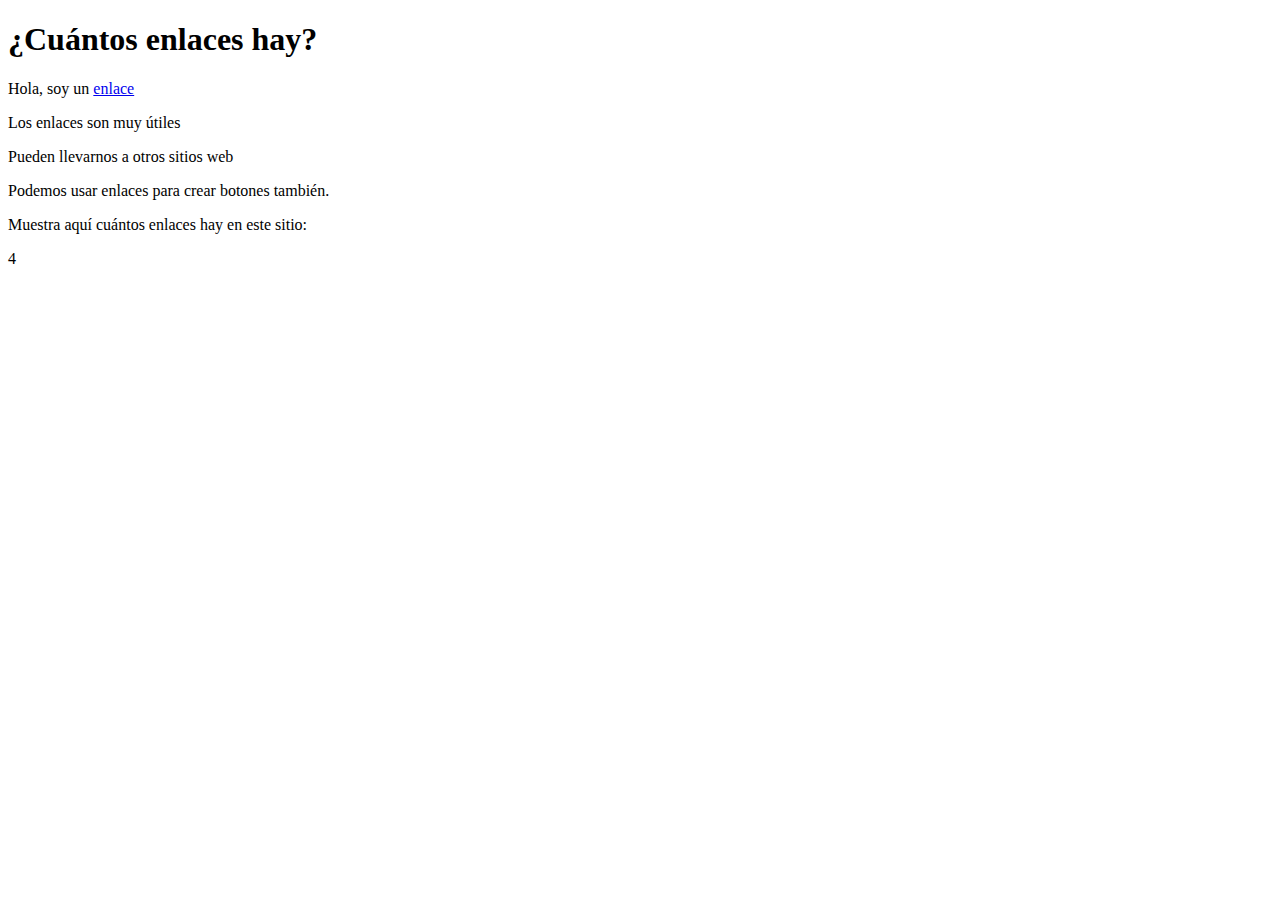
<file: DOM-ejercicio1/index.html>
<!DOCTYPE html>
<html lang="en">
<head>
	<meta charset="UTF-8">
	<title>Número de enlaces</title>
</head>
<body>
	
	<h1>¿Cuántos enlaces hay?</h1>
	<p>Hola, soy un <a href="#" name="enlace1">enlace</a></p>
	<p>Los <a name="enlace2">enlaces</a> son muy útiles</p>
	<p>Pueden llevarnos a otros <a name="enlace3">sitios</a> web</p>
	<p>Podemos usar <a name="enlace4">enlaces</a> para crear botones también.</p>

	<p>Muestra aquí cuántos enlaces hay en este sitio:</p>
	<span id="num_enlaces"></span>
	
	<script>
		var enlace = document.getElementsByTagName("a");
		document.getElementById("num_enlaces").innerHTML = enlace.length;
	</script>
</body>
</html>
</file>
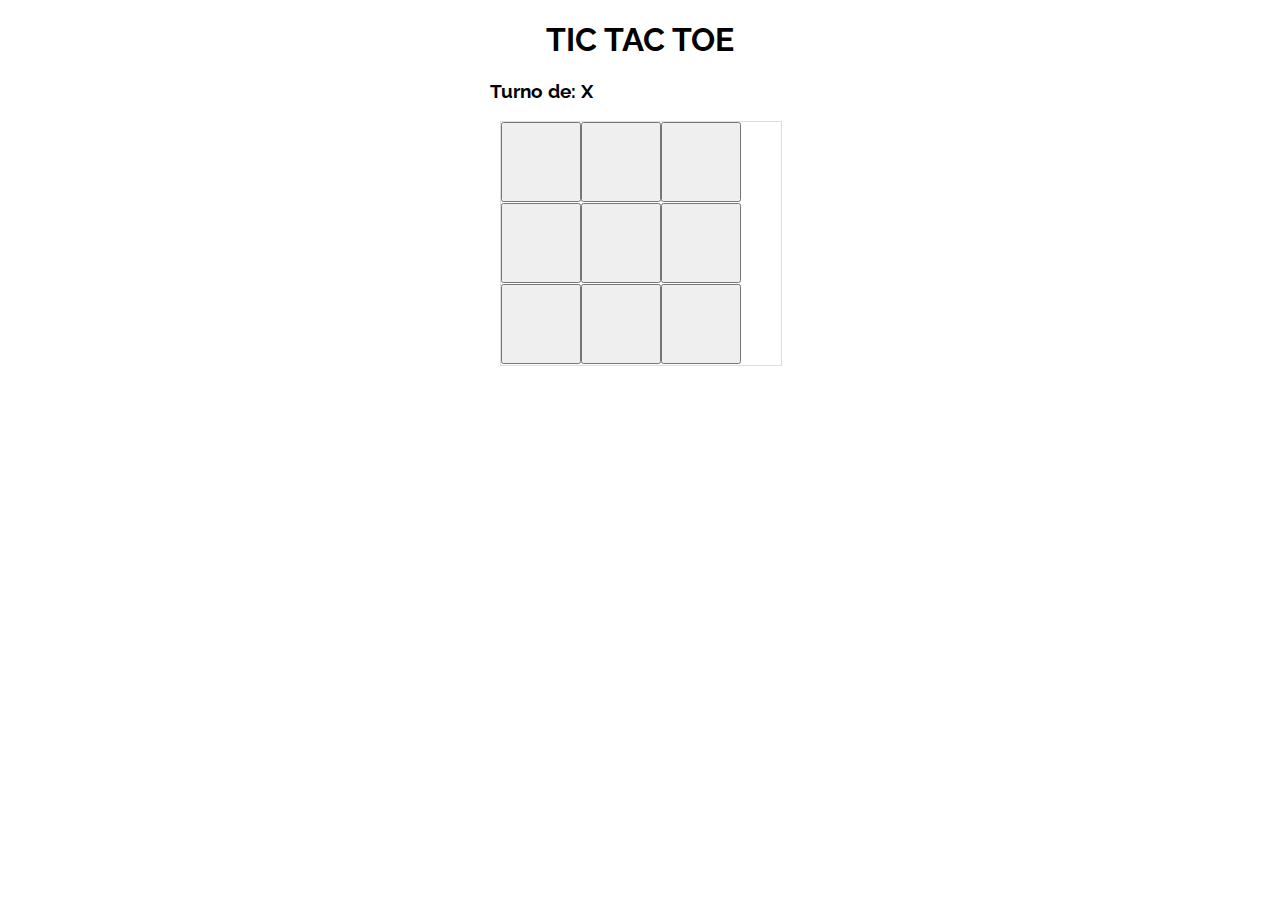
<file: tic tac toe/index.html>
<!DOCTYPE html>
<html lang="en">
<head>
	<meta charset="UTF-8">
	<title>TIC TAC TOE</title>
	<link href="https://fonts.googleapis.com/css?family=Raleway" rel="stylesheet">
	<link rel="stylesheet" href="assets/css/main.css">
</head>
<body>
	<div class="content">
		<h1>TIC TAC TOE</h1>
		<h3>Turno de: <span id="turno">X</span></h3>
		<div class="tablero" id="tablero">
			<!--<button class="btn" type="button" id="0">X</button>
			<button class="btn" type="button" id="1">X</button>
			<button class="btn" type="button" id="2">0</button>
			<button class="btn" type="button" id="3">X</button>
			<button class="btn" type="button" id="4">0</button>
			<button class="btn" type="button" id="5">X</button>
			<button class="btn" type="button" id="6">0</button>
			<button class="btn" type="button" id="7">X</button>
			<button class="btn" type="button" id="8">0</button>-->
		</div>
	</div>

<script src="assets/js/main.js"></script>
</body>
</html>
</file>
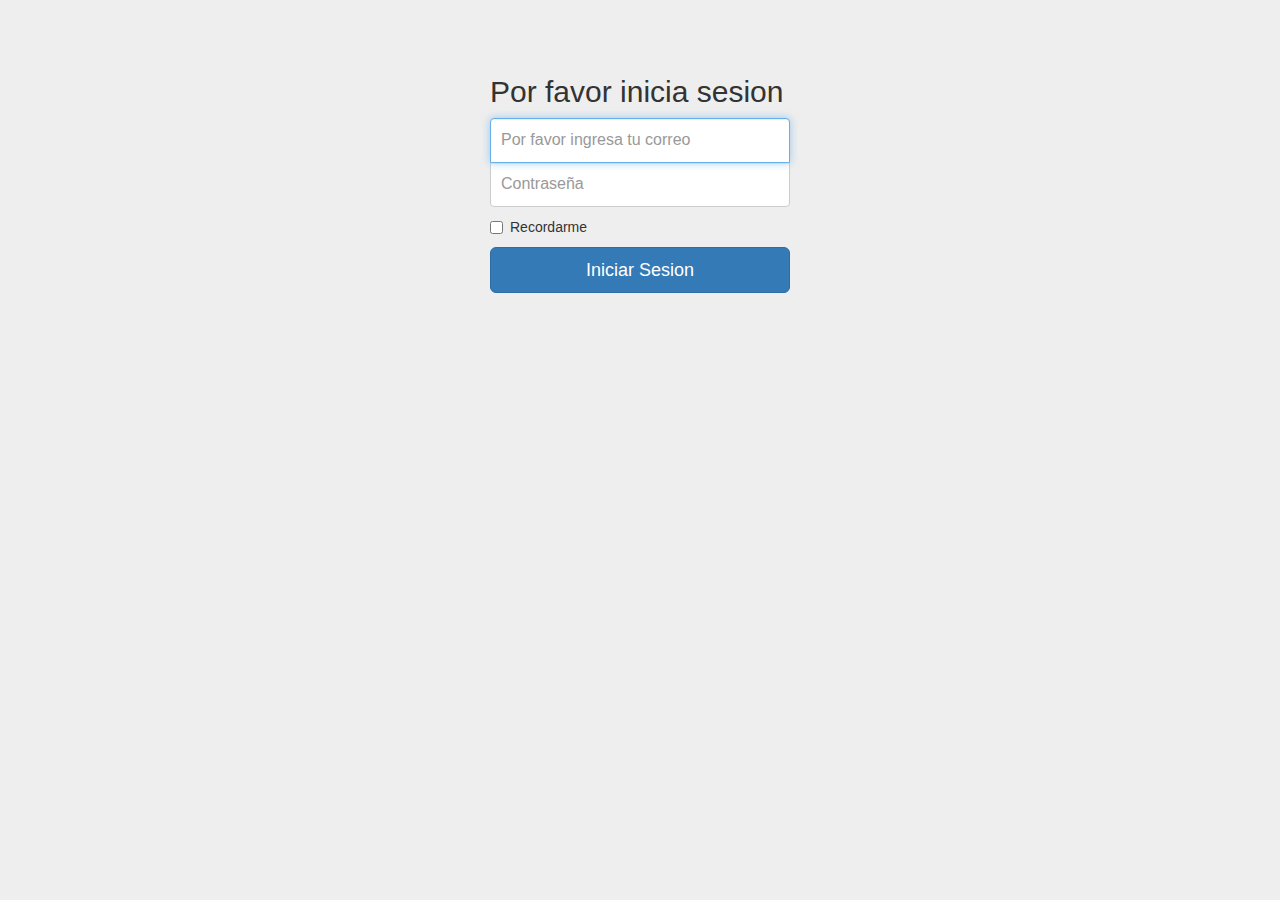
<file: traduccion-formulario/index.html>
<html lang="en">
  <head>
    <meta charset="utf-8">
    <meta http-equiv="X-UA-Compatible" content="IE=edge">
    <meta name="viewport" content="width=device-width, initial-scale=1">
    <title>Signin Template for Bootstrap</title>
    <!-- Latest compiled and minified CSS -->
    <link rel="stylesheet" href="https://maxcdn.bootstrapcdn.com/bootstrap/3.3.7/css/bootstrap.min.css" integrity="sha384-BVYiiSIFeK1dGmJRAkycuHAHRg32OmUcww7on3RYdg4Va+PmSTsz/K68vbdEjh4u" crossorigin="anonymous">
    <!-- Optional theme -->
    <link rel="stylesheet" href="css/signin.css">
  </head>

  <body>
    <div class="container">
      <form class="form-signin" onsubmit="return false;">
        <h2 id="form-signin-heading">
          Please sign in
        </h2>

        <label for="inputEmail" class="sr-only">
          Email
        </label>
        <input type="email" id="inputEmail" class="form-control" placeholder="Please enter your email" autofocus="">

        <label for="inputPassword" class="sr-only">
          Password
        </label>
        <input type="password" id="inputPassword" class="form-control" placeholder="Password" required="">
        
        <div class="checkbox">
          <label>
            <input type="checkbox" value="remember-me">
            <span>Remember me<span>
          </label>
        </div>
        <button class="btn btn-lg btn-primary btn-block submit-btn" type="submit">Sign in</button>

        <div id="mostrar"></div>
      </form>


    </div> 
    <!-- /container -->
    

    <script  type='text/javascript' src='js/main.js'></script>
  </body>
</html>
</file>
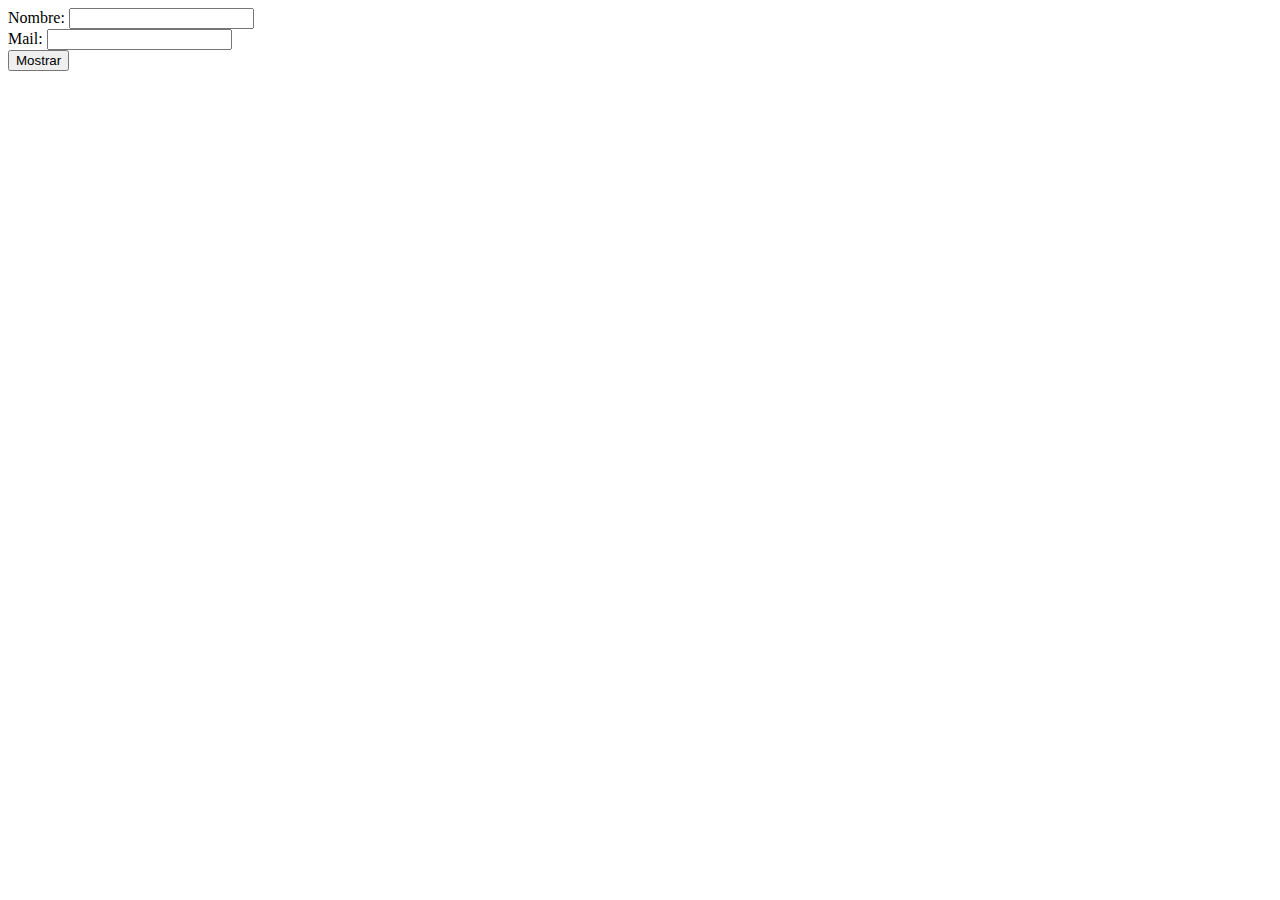
<file: DOM-ejercicio1/index3.html>
<!DOCTYPE html>
<html lang="en">
<head>
	<meta charset="UTF-8">
	<title>Document</title>
</head>
<body>
	
	<form id="frm1">
		Nombre: <input type="text" name="name" id="name"><br>
		Mail: <input type="text" name="email" id="email"><br>
	</form> 
	<button onclick="myFunction();">Mostrar</button>

	<p id="mostrarNombre"></p>
	<p id="mostrarMail"></p>

	<script>
		function myFunction() {
			var name = document.getElementById("name");
			var email = document.getElementById("email");
			var mostrarNombre = document.getElementById("mostrarNombre");
			var mostrarMail = document.getElementById("mostrarMail");

			if(name.value != "" && email.value != ""){
				mostrarNombre.innerHTML = "Tu nombre es: " + name.value;
				mostrarMail.innerHTML = "Tu Email es: " + email.value;
			}else{
				alert("Todos los datos son necesarios..");
			}
			
		}
	</script>
</body>
</html>
</file>
<file: tic tac toe/assets/css/main.css>
body{
	font-family: 'Raleway', sans-serif;
}
h1{
	text-align: center;
}
div.content{
	width: 300px;
	margin: 0 auto;
}
div.tablero{
	width: 280px;
	margin: 10px;
	border: 1px solid #ddd;
}
button.btn{
	width: 80px;
	height: 80px;
	/*margin: 16px;*/
	font-size: 22px;
}
</file>
<file: traduccion-formulario/css/signin.css>
body {
  padding-top: 40px;
  padding-bottom: 40px;
  background-color: #eee;
}

.form-signin {
  max-width: 330px;
  padding: 15px;
  margin: 0 auto;
}
.form-signin .form-signin-heading,
.form-signin .checkbox {
  margin-bottom: 10px;
}
.form-signin .checkbox {
  font-weight: normal;
}
.form-signin .form-control {
  position: relative;
  height: auto;
  -webkit-box-sizing: border-box;
     -moz-box-sizing: border-box;
          box-sizing: border-box;
  padding: 10px;
  font-size: 16px;
}
.form-signin .form-control:focus {
  z-index: 2;
}
.form-signin input[type="email"] {
  margin-bottom: -1px;
  border-bottom-right-radius: 0;
  border-bottom-left-radius: 0;
}
.form-signin input[type="password"] {
  margin-bottom: 10px;
  border-top-left-radius: 0;
  border-top-right-radius: 0;
}

div .espacio{
  margin-bottom: 10px;
}
</file>
